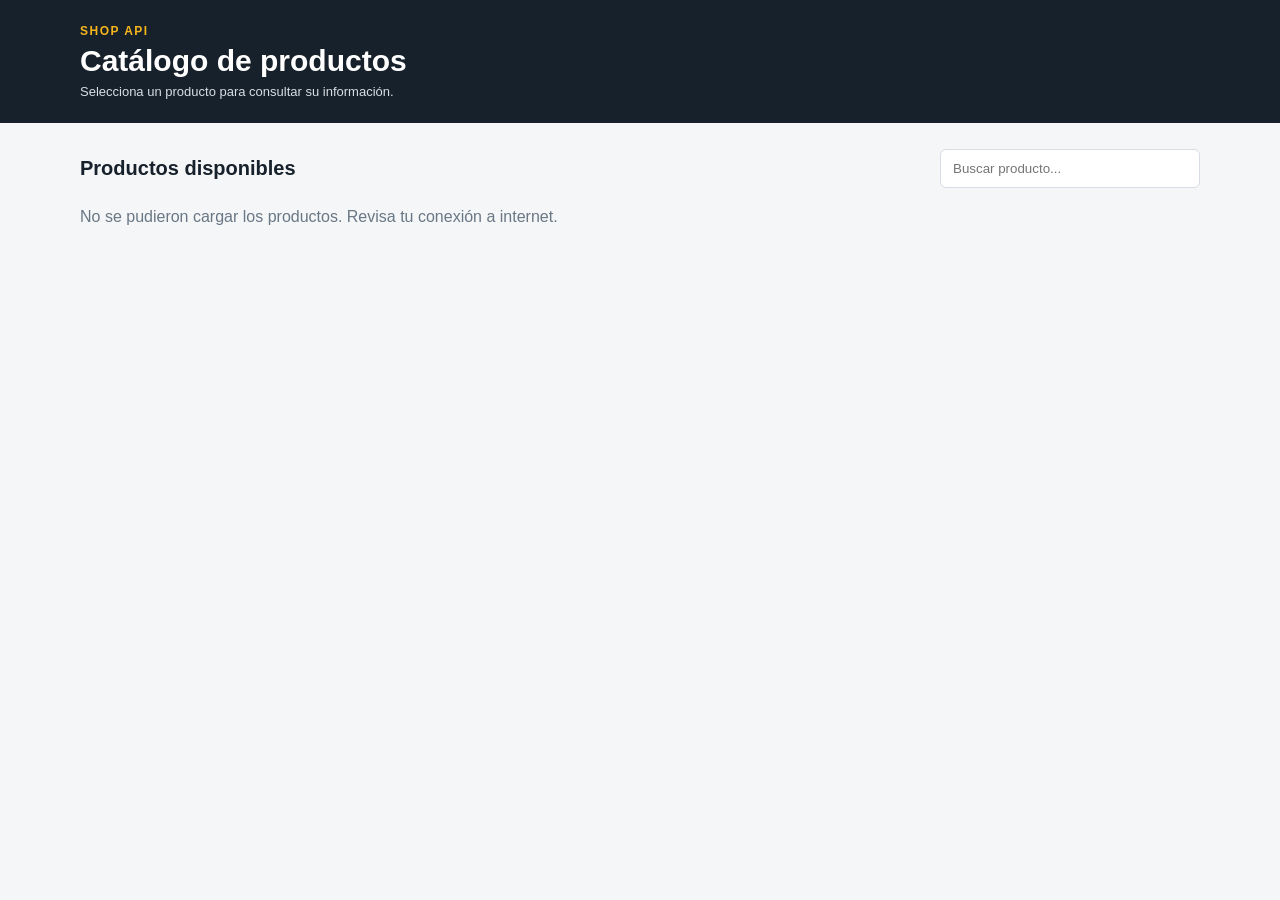
<file: index.html>
<!DOCTYPE html>
<html lang="es">
<head>
    <meta charset="UTF-8">
    <meta name="viewport" content="width=device-width, initial-scale=1.0">
    <title>Catálogo de Productos</title>
    <link rel="stylesheet" href="css/estilos.css">
    <script src="js/script.js"></script>
    <script src="js/apiproductos.js"></script>
</head>
<body>
    <div class="encabezado">
        <p class="logoTexto">SHOP API</p>
        <h1>Catálogo de productos</h1>
        <p class="subtitulo">Selecciona un producto para consultar su información.</p>
    </div>

    <div class="contenedorPrincipal">
        <div class="barraCatalogo">
            <h2>Productos disponibles</h2>
            <input type="search" id="buscarProducto" placeholder="Buscar producto...">
        </div>

        <p id="mensaje"></p>
        <div class="gridContainer" id="gridContainer"></div>
    </div>

    <script>
        extraerProductos();

        document.getElementById("buscarProducto").addEventListener("input", function () {
            filtrarProductos(this.value);
        });
    </script>
</body>
</html>
</file>
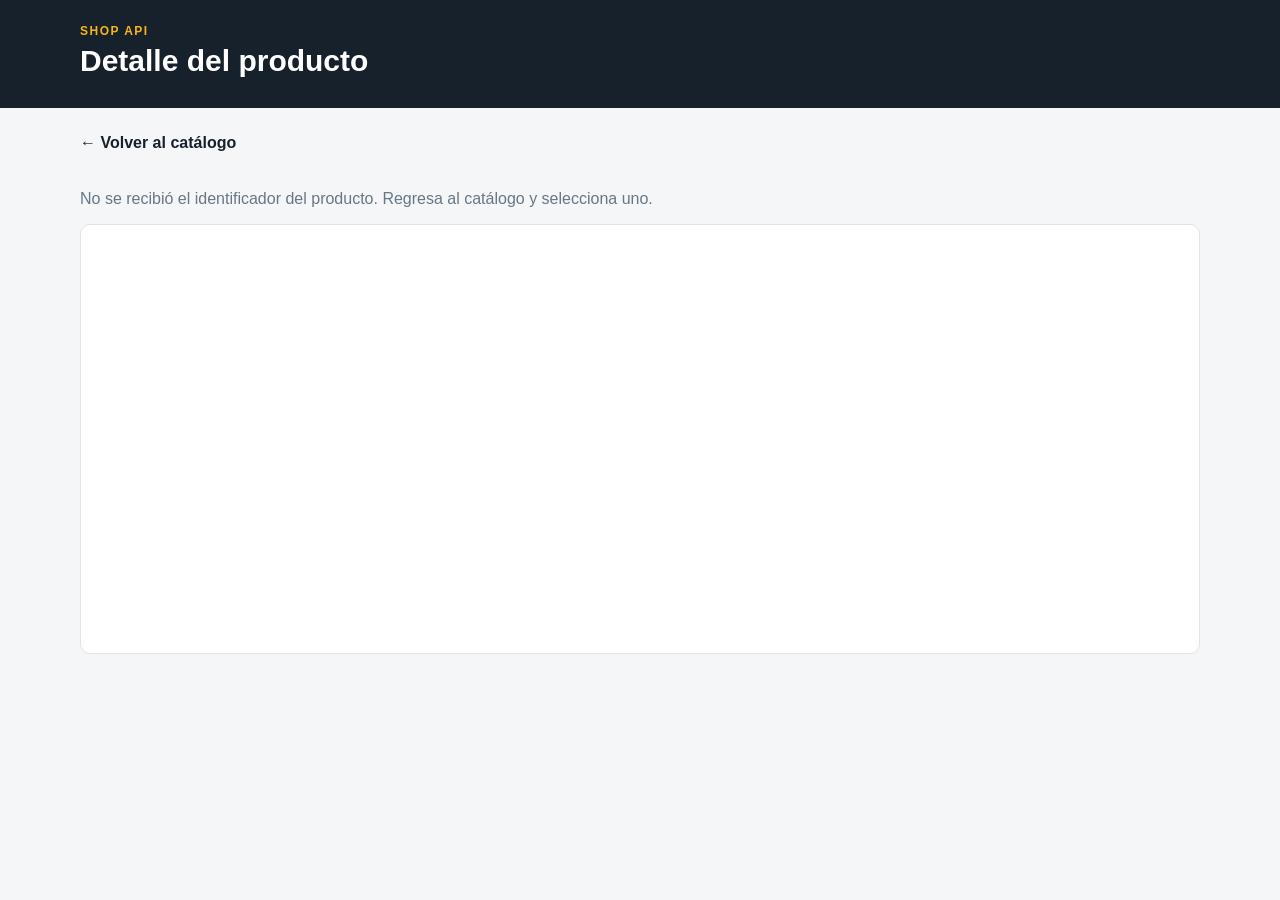
<file: producto.html>
<!DOCTYPE html>
<html lang="es">
<head>
    <meta charset="UTF-8">
    <meta name="viewport" content="width=device-width, initial-scale=1.0">
    <title>Detalle del producto</title>
    <link rel="stylesheet" href="css/estilos.css">
    <script src="js/script.js"></script>
    <script src="js/apiproductos.js"></script>
</head>
<body>
    <div class="encabezado">
        <p class="logoTexto">SHOP API</p>
        <h1>Detalle del producto</h1>
    </div>

    <div class="detalleContenedor">
        <a class="volver" href="index.html">← Volver al catálogo</a>
        <p id="mensaje"></p>
        <div id="detalleProducto" class="detalleProducto"></div>
    </div>

    <script>
        parametros = new URLSearchParams(window.location.search);
        idProducto = parametros.get("id");
        extraerDatosProducto(idProducto);
    </script>
</body>
</html>
</file>
<file: css/estilos.css>
* {
    box-sizing: border-box;
}

body {
    margin: 0;
    font-family: Arial, Helvetica, sans-serif;
    background-color: #f4f6f8;
    color: #17212b;
}

.encabezado {
    background-color: #17212b;
    color: white;
    padding: 24px max(24px, calc((100% - 1120px) / 2));
}

.logoTexto {
    color: #f6b51b;
    font-size: 12px;
    font-weight: bold;
    letter-spacing: 1.5px;
    margin: 0 0 6px;
}

.encabezado h1 {
    margin: 0 0 6px;
    font-size: 30px;
}

.subtitulo {
    margin: 0;
    color: #d7dee5;
    font-size: 13px;
}

.contenedorPrincipal, .detalleContenedor {
    width: min(1120px, calc(100% - 32px));
    margin: 26px auto 45px;
}

.barraCatalogo {
    display: flex;
    justify-content: space-between;
    align-items: center;
    gap: 16px;
    margin-bottom: 20px;
}

.barraCatalogo h2 {
    font-size: 20px;
    margin: 0;
}

#buscarProducto {
    width: 260px;
    max-width: 100%;
    padding: 11px 12px;
    border: 1px solid #d7dde2;
    border-radius: 6px;
    background-color: white;
}

.gridContainer {
    display: grid;
    grid-template-columns: repeat(4, minmax(0, 1fr));
    gap: 16px;
}

.colorDivHijo {
    display: flex;
    flex-direction: column;
    min-width: 0;
    background-color: white;
    border: 1px solid #e5e9ed;
    border-radius: 8px;
    overflow: hidden;
    box-shadow: 0 2px 5px #17212b12;
    padding-bottom: 12px;
}

.tamanoImagen {
    width: 100%;
    height: 180px;
    object-fit: contain;
    padding: 12px;
    cursor: pointer;
}

.fondoImagen {
    background-color: #f0f2f3;
}

.categoria {
    color: #7a8791;
    font-size: 10px;
    text-transform: uppercase;
    margin: 12px 12px 8px;
}

.colorLetraTitulo {
    color: #17212b;
    font-size: 14px;
    line-height: 1.3;
    font-weight: bold;
    margin: 0 12px 12px;
    min-height: 36px;
}

.datosProducto {
    display: flex;
    justify-content: space-between;
    align-items: center;
    gap: 8px;
    margin: auto 12px 10px;
}

.precio {
    font-size: 13px;
    font-weight: bold;
    margin: 0;
}

.calificacion {
    color: #b87510;
    font-size: 12px;
    margin: 0;
}

.stock {
    color: #697784;
    font-size: 12px;
    margin: 0 12px 12px;
}

.boton {
    display: block;
    margin: 0 10px;
    padding: 9px;
    border-radius: 4px;
    background-color: #17212b;
    color: white;
    text-align: center;
    text-decoration: none;
    font-size: 12px;
}

.boton:hover {
    background-color: #344351;
}

#mensaje {
    color: #697784;
}

.volver {
    display: inline-block;
    color: #17212b;
    font-weight: bold;
    text-decoration: none;
    margin-bottom: 22px;
}

.volver:hover {
    text-decoration: underline;
}

.detalleProducto {
    display: grid;
    grid-template-columns: 1fr 1.2fr;
    background-color: white;
    border: 1px solid #dfe4e8;
    border-radius: 10px;
    overflow: hidden;
    min-height: 430px;
}

.detalleImagen {
    background-color: #f0f2f3;
    display: flex;
    align-items: center;
    justify-content: center;
    padding: 28px;
    min-height: 430px;
}

.detalleImagen img {
    width: 100%;
    height: 360px;
    object-fit: contain;
}

.detalleInformacion {
    padding: 34px 38px;
}

.detalleInformacion .categoria {
    margin: 0 0 12px;
    font-size: 12px;
}

.detalleInformacion h2 {
    font-size: 30px;
    margin: 0 0 14px;
}

.precioDetalle {
    font-size: 28px;
    font-weight: bold;
    margin: 0 0 18px;
}

.descripcion {
    color: #53616e;
    font-size: 15px;
    line-height: 1.6;
    margin: 0 0 24px;
}

.datosDetalle {
    display: grid;
    grid-template-columns: repeat(2, minmax(0, 1fr));
    gap: 12px;
}

.dato {
    background-color: #f5f7f8;
    border-radius: 6px;
    padding: 13px;
    overflow-wrap: anywhere;
}

.dato p {
    margin: 0;
    font-weight: bold;
}

.dato .etiquetaDato {
    color: #74818b;
    font-weight: normal;
    margin-bottom: 5px;
}

@media (max-width: 900px) {
    .gridContainer {
        grid-template-columns: repeat(3, minmax(0, 1fr));
    }
}

@media (max-width: 650px) {
    .barraCatalogo {
        align-items: stretch;
        flex-direction: column;
    }

    #buscarProducto {
        width: 100%;
    }

    .gridContainer {
        grid-template-columns: repeat(2, minmax(0, 1fr));
        gap: 12px;
    }

    .tamanoImagen {
        height: 145px;
    }

    .detalleProducto {
        grid-template-columns: 1fr;
    }

    .detalleImagen {
        min-height: 260px;
    }

    .detalleImagen img {
        height: 230px;
    }

    .detalleInformacion {
        padding: 24px;
    }
}

@media (max-width: 380px) {
    .gridContainer {
        grid-template-columns: 1fr;
    }
}
</file>
